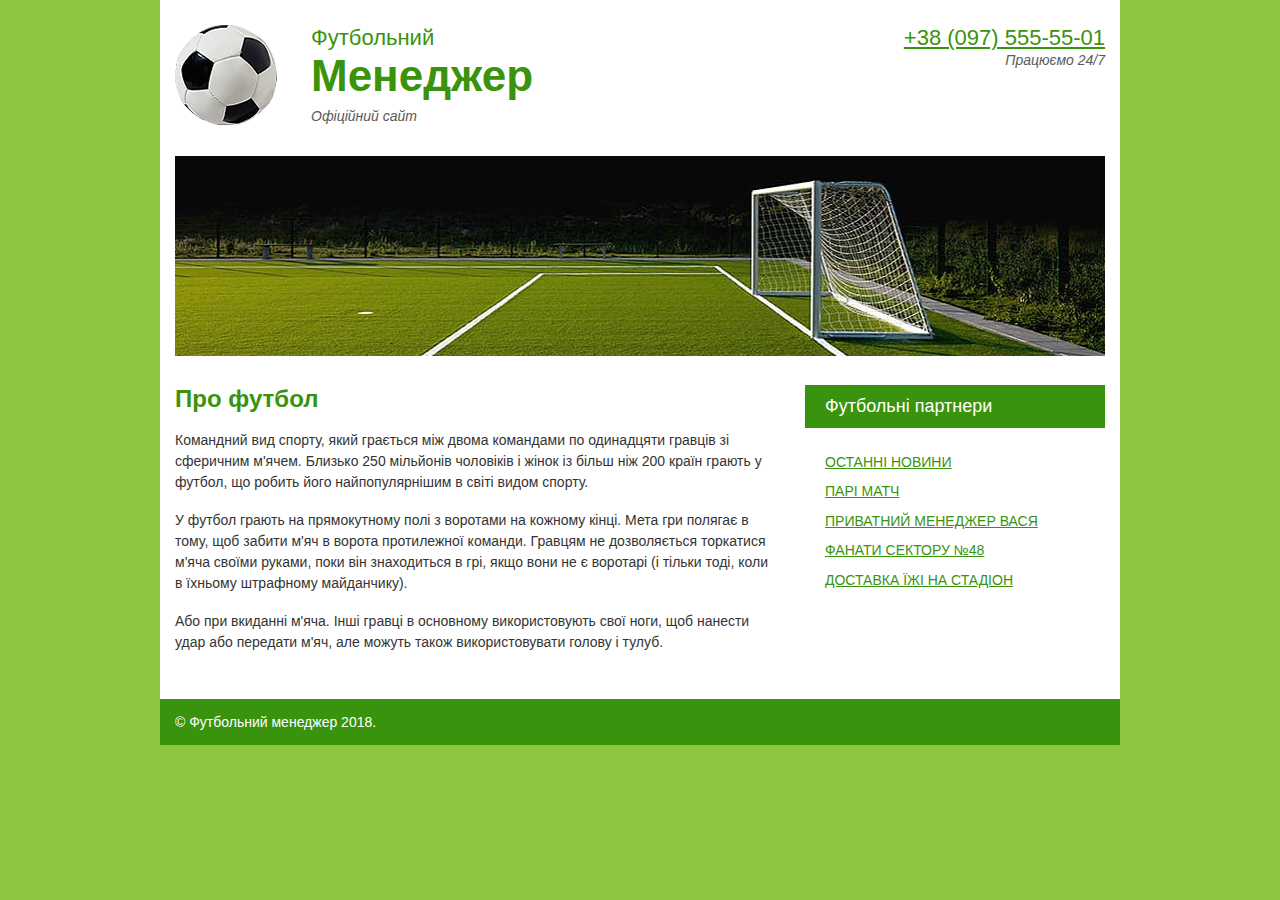
<file: index.html>
<!DOCTYPE html>
    <html lang="en">

    <head>
        <meta charset="UTF-8">
        <meta name="viewport" content="width=.wrapper, initial-scale=1.0">
        <title>Document</title>
        <link rel="stylesheet" href="css/style.css">
    </head>

    <body>
        <div class="wrapper">
            <header class="header flex-between">
                <div class="logo flex-between">
                    <p>
                        <picture>
                            <source srcset="images/ball.png" type="image/png">
                            <img src="images/ball.webp" alt="">
                        </picture>
                    </p>
                    <p>Футбольний<b>Менеджер</b><i>Офіційний сайт</i>
                    </p>
                </div>
                <div class="contacts">
                    <p><a href="#">+38 (097) 555-55-01</a></p>
                    <p><i>Працюємо 24/7</i></p>
                </div>
            </header>
            <p class="main-img flex-between">
                <picture>
                    <source srcset="images/football.jpg" type="image/jpg">
                    <img src="images/football.jpg" alt="">
                </picture>
            </p>
            <div class="main flex-between">
                <section class="main-text">
                    <h1>Про футбол</h1>
                    <p>Командний вид спорту, який грається між двома командами по одинадцяти гравців зі сферичним
                        м'ячем.
                        Близько 250 мільйонів чоловіків і жінок із більш ніж 200 країн грають у футбол, що робить його
                        найпопулярнішим в світі видом спорту.</p>
                    <p>У футбол грають на прямокутному полі з воротами на кожному кінці. Мета гри полягає в тому, щоб
                        забити
                        м'яч в ворота протилежної команди. Гравцям не дозволяється торкатися м'яча своїми руками, поки
                        він
                        знаходиться в грі, якщо вони не є воротарі (і тільки тоді, коли в їхньому штрафному майданчику).
                    </p>
                    <p>Або при вкиданні м'яча. Інші гравці в основному використовують свої ноги, щоб нанести удар або
                        передати м'яч, але можуть також використовувати голову і тулуб.</p>
                </section>
                <aside class="menu cursor">
                    <nav>
                        <p>Футбольні партнери</p>
                        <ul class="main-menu">
                            <li>
                                <a href="#">останні новини</a>
                            </li>
                            <li>
                                <a href="#">парі матч</a>
                            </li>
                            <li>
                                <a href="#">приватний менеджер вася</a>
                            </li>
                            <li>
                                <a href="#">фанати сектору №48</a>
                            </li>
                            <li>
                                <a href="#">доставка їжі на стадіон</a>
                            </li>
                        </ul>
                    </nav>
                </aside>
            </div>
            <p class="footer">&copy Футбольний менеджер 2018.</p>
    </body>

    </html>
    </body>

    </html>
</file>
<file: css/style.css>
* {
    margin: 0;
    padding: 0;
    box-sizing: border-box;
}

body {
    font-family: "Arial";
    background-color: #8dc63f;
}

h1 {
    color: #39930d;
    font-size: 24px;
}

.wrapper {
    margin: 0 auto;
    padding: 0 15px;
    max-width: 960px;
    background-color: #fff;
}

.flex-between {
    display: flex;
    justify-content: space-between;
}

.cursor {
    cursor: url(../images/boston\ cursor.svg),default;
}
.header {
    padding: 25px 0;
}

.logo {
    column-gap: 34px;
}

.logo p,
.contacts a {
    color: #39930d;
    font-size: 22px;
}

.logo b {
    display: block;
    color: #39930d;
    font-size: 44px;
}

.logo i,
.contacts i {
    color: #5a5a5a;
    font-size: 14px;
}

.contacts {
    text-align: right;
}

.main-img img {
    width: 100%;
}

.main {
    padding: 25px 0 29px;
}

.main-text {
    max-width: 594px;
}

.main-text h1,
.main-text p {
    margin-bottom: 17px;
}

.main-text p {
    line-height: 1.5em;
    color: #343434;
    font-size: 14px;
}

.menu p {
    padding: 11px 20px;
    min-width: 300px;
    color: #fff;
    font-size: 18px;
    background-color: #39930d;
}

.menu ul {
    padding: 20px;
    list-style: none;
}

.menu a {
    line-height: 2.1em;
    color: #39930d;
    font-size: 14px;
    text-transform: uppercase;
}

.footer {
    margin: 0 -15px;
    padding: 15px;
    color: #fff;
    font-size: 14px;
    background-color: #39930d;
}
</file>
